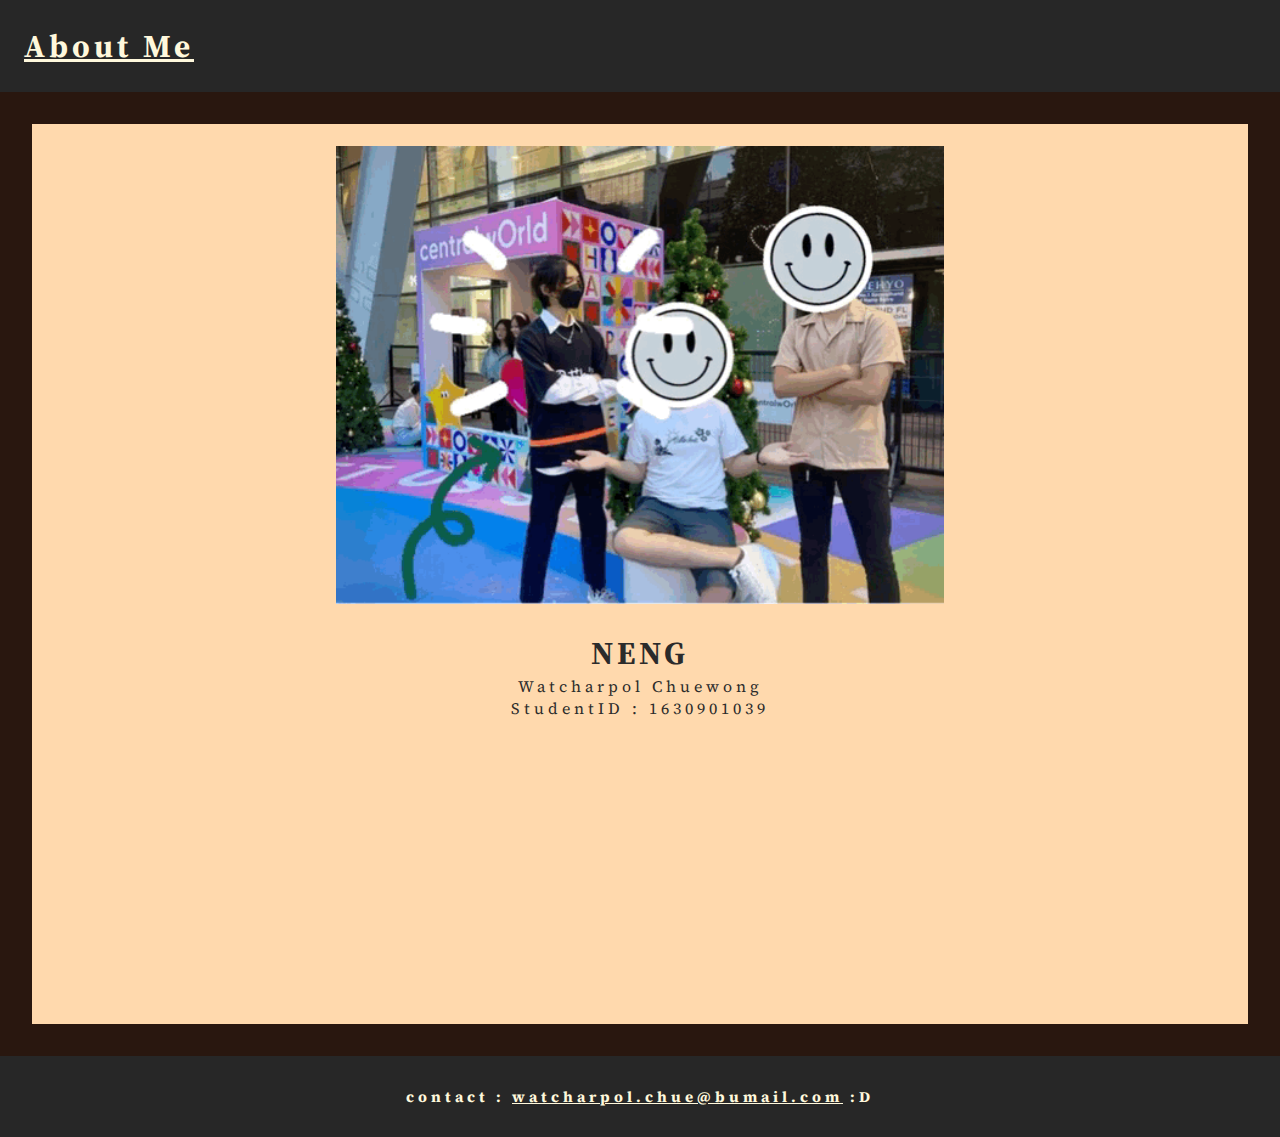
<file: AboutMe.html>
<!DOCTYPE html>
<html lang="en">
  <head>
    <meta charset="UTF-8" />
    <meta http-equiv="X-UA-Compatible" content="IE=edge" />
    <meta name="viewport" content="width=device-width, initial-scale=1.0" />
    <link rel="stylesheet" href="CSS/index.css" />
    <link rel="stylesheet" href="CSS/AboutMe.css" />
    <link rel="stylesheet" href="CSS/responsive.css">
    <title>AboutMe</title>
  </head>
  <body>
    <nav>
      <a href="index.html">
        <h1>About Me</h1>
      </a>
    </nav>

    <main>
      <aside>
        <br />
        <img class="MyProfile" src="img/MyProfile.gif" alt="MyProfile" />
      </aside>
      <article>
        <br />
        <h1>NENG</h1>
        <p>Watcharpol Chuewong</p>
        <p>StudentID : 1630901039</p>
      </article>
    </main>

    <footer>
        <h2>
          contact :
          <a href="watcharpol.chue@bumail.com">watcharpol.chue@bumail.com</a>
          :D
        </h2>
    </footer>
  </body>
</html>
</file>
<file: CSS/index.css>
@import url("https://fonts.googleapis.com/css2?family=Source+Serif+4:wght@600&display=swap");

* {
  font-family: "Source Serif 4", sans-serif;
  letter-spacing: 4px;
  margin: 0;
  padding: 0;
}

.containerBG {
  filter: blur(1.4px);
}

.container {
  display: flex;
  flex-direction: row;
  justify-content: space-evenly;
  align-items: center;
  text-align: center;
  min-height: 100vh;
  position: absolute;
  top: 50%;
  left: 50%;
  transform: translate(-50%, -50%);
}

.btn-1 {
  width: 250px;
  height: 90px;
  border: none;
  color: rgb(255, 248, 234);
  background-color: rgb(41, 23, 15);
  border-radius: 3px;
  box-shadow: inset 0 0 0 0 #36142e;
  transition: ease-out 0.1s;
  font-size: 2rem;
  outline: none;
}

.btn-1:hover {
  box-shadow: inset 250px 0 0 0 #36142e;
  cursor: pointer;
  color: rgb(247, 206, 154);
}
</file>
<file: CSS/AboutMe.css>
* {
  margin: 0;
  padding: 0;
}

nav {
  padding: 1.5rem;
  background: rgb(39, 39, 39);
  color: cornsilk;
}

main {
  padding: 2rem;
  display: flex;
  height: 100vh;
  text-align: center;
  align-items: center;
  flex-direction: column;
  justify-content: space-between;
  background-color: rgb(41, 23, 15);
  color: rgb(43, 43, 43);
}

.MyProfile {
  height: auto;
}

aside {
  width: 100%;
  height: auto;
  background-color: rgb(255, 217, 173);
}

article {
  width: 100%;
  height: 100%;
  background-color: rgb(255, 217, 173);
}
a {
  color: cornsilk;
}

footer {
  background-color: rgb(39, 39, 39);
  padding: 30px;
  height: auto;
  color: cornsilk;
  text-align: center;
  font-size: 10px;
}
</file>
<file: CSS/responsive.css>
* {
  margin: 0;
  padding: 0;
}
html,
body {
  height: 100%;
}

.containerBG {
  height: 100%;
  background-image: url("../img/Desk01.jpg");
  background-repeat: no-repeat;
  background-position: center;
  background-size: cover;
  background-attachment: fixed;
}

@media screen and (max-width: 1500px) {
    .MyProfile {
      width: 50%;
    }
  
    aside {
      height: auto;
    }
  }
  
  @media screen and (max-width: 1000px) {
    .MyProfile {
      width: 60%;
    }
  }
</file>
